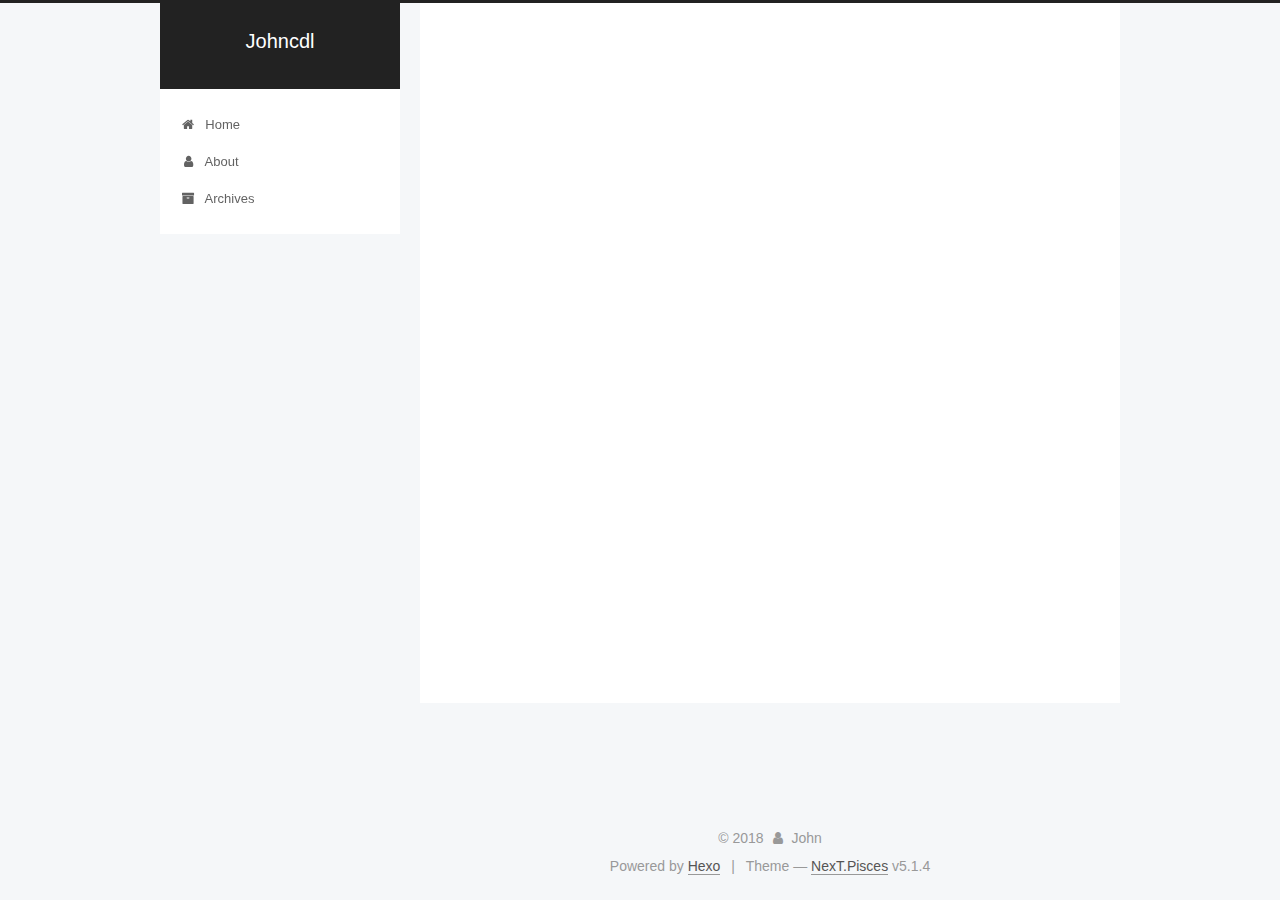
<file: archives/index.html>
<!DOCTYPE html>



  


<html class="theme-next pisces use-motion" lang="en">
<head><meta name="generator" content="Hexo 3.8.0">
  <meta charset="UTF-8">
<meta http-equiv="X-UA-Compatible" content="IE=edge">
<meta name="viewport" content="width=device-width, initial-scale=1, maximum-scale=1">
<meta name="theme-color" content="#222">









<meta http-equiv="Cache-Control" content="no-transform">
<meta http-equiv="Cache-Control" content="no-siteapp">
















  
  
  <link href="/lib/fancybox/source/jquery.fancybox.css?v=2.1.5" rel="stylesheet" type="text/css">







<link href="/lib/font-awesome/css/font-awesome.min.css?v=4.6.2" rel="stylesheet" type="text/css">

<link href="/css/main.css?v=5.1.4" rel="stylesheet" type="text/css">


  <link rel="apple-touch-icon" sizes="180x180" href="/images/apple-touch-icon-next.png?v=5.1.4">


  <link rel="icon" type="image/png" sizes="32x32" href="/images/favicon-32x32-next.png?v=5.1.4">


  <link rel="icon" type="image/png" sizes="16x16" href="/images/favicon-16x16-next.png?v=5.1.4">


  <link rel="mask-icon" href="/images/logo.svg?v=5.1.4" color="#222">





  <meta name="keywords" content="Hexo, NexT">










<meta name="description" content="God bless you">
<meta property="og:type" content="website">
<meta property="og:title" content="Johncdl">
<meta property="og:url" content="http://yoursite.com/archives/index.html">
<meta property="og:site_name" content="Johncdl">
<meta property="og:description" content="God bless you">
<meta property="og:locale" content="en">
<meta name="twitter:card" content="summary">
<meta name="twitter:title" content="Johncdl">
<meta name="twitter:description" content="God bless you">



<script type="text/javascript" id="hexo.configurations">
  var NexT = window.NexT || {};
  var CONFIG = {
    root: '/',
    scheme: 'Pisces',
    version: '5.1.4',
    sidebar: {"position":"left","display":"hide","offset":12,"b2t":false,"scrollpercent":false,"onmobile":false},
    fancybox: true,
    tabs: true,
    motion: {"enable":true,"async":false,"transition":{"post_block":"fadeIn","post_header":"slideDownIn","post_body":"slideDownIn","coll_header":"slideLeftIn","sidebar":"slideUpIn"}},
    duoshuo: {
      userId: '0',
      author: 'Author'
    },
    algolia: {
      applicationID: '',
      apiKey: '',
      indexName: '',
      hits: {"per_page":10},
      labels: {"input_placeholder":"Search for Posts","hits_empty":"We didn't find any results for the search: ${query}","hits_stats":"${hits} results found in ${time} ms"}
    }
  };
</script>



  <link rel="canonical" href="http://yoursite.com/archives/">





  <title>Archive | Johncdl</title>
  








</head>

<body itemscope="" itemtype="http://schema.org/WebPage" lang="en">

  
  
    
  

  <div class="container sidebar-position-left page-archive">
    <div class="headband"></div>

    <header id="header" class="header" itemscope="" itemtype="http://schema.org/WPHeader">
      <div class="header-inner"><div class="site-brand-wrapper">
  <div class="site-meta ">
    

    <div class="custom-logo-site-title">
      <a href="/" class="brand" rel="start">
        <span class="logo-line-before"><i></i></span>
        <span class="site-title">Johncdl</span>
        <span class="logo-line-after"><i></i></span>
      </a>
    </div>
      
        <p class="site-subtitle"></p>
      
  </div>

  <div class="site-nav-toggle">
    <button>
      <span class="btn-bar"></span>
      <span class="btn-bar"></span>
      <span class="btn-bar"></span>
    </button>
  </div>
</div>

<nav class="site-nav">
  

  
    <ul id="menu" class="menu">
      
        
        <li class="menu-item menu-item-home">
          <a href="/" rel="section">
            
              <i class="menu-item-icon fa fa-fw fa-home"></i> <br>
            
            Home
          </a>
        </li>
      
        
        <li class="menu-item menu-item-about">
          <a href="/about/" rel="section">
            
              <i class="menu-item-icon fa fa-fw fa-user"></i> <br>
            
            About
          </a>
        </li>
      
        
        <li class="menu-item menu-item-archives">
          <a href="/archives/" rel="section">
            
              <i class="menu-item-icon fa fa-fw fa-archive"></i> <br>
            
            Archives
          </a>
        </li>
      

      
    </ul>
  

  
</nav>



 </div>
    </header>

    <main id="main" class="main">
      <div class="main-inner">
        <div class="content-wrap">
          <div id="content" class="content">
            

  
  
  
  <div class="post-block archive">
    <div id="posts" class="posts-collapse">
      <span class="archive-move-on"></span>

      <span class="archive-page-counter">
        
        
        
          
        
        Um..! 1 post. Keep on posting.
      </span>

      

        
        
        

        
          
          <div class="collection-title">
            <h1 class="archive-year" id="archive-year-2018">2018</h1>
          </div>
        
        

        

  <article class="post post-type-normal" itemscope="" itemtype="http://schema.org/Article">
    <header class="post-header">

      <h2 class="post-title">
        
            <a class="post-title-link" href="/2018/10/27/README/" itemprop="url">
              
                <span itemprop="name">What is Markdown</span>
              
            </a>
        
      </h2>

      <div class="post-meta">
        <time class="post-time" itemprop="dateCreated" datetime="2018-10-27T00:00:00+08:00" content="2018-10-27">
          10-27
        </time>
      </div>

    </header>
  </article>



      

    </div>
  </div>
  
  
  

  



          </div>
          


          

        </div>
        
          
  
  <div class="sidebar-toggle">
    <div class="sidebar-toggle-line-wrap">
      <span class="sidebar-toggle-line sidebar-toggle-line-first"></span>
      <span class="sidebar-toggle-line sidebar-toggle-line-middle"></span>
      <span class="sidebar-toggle-line sidebar-toggle-line-last"></span>
    </div>
  </div>

  <aside id="sidebar" class="sidebar">
    
    <div class="sidebar-inner">

      

      

      <section class="site-overview-wrap sidebar-panel sidebar-panel-active">
        <div class="site-overview">
          <div class="site-author motion-element" itemprop="author" itemscope="" itemtype="http://schema.org/Person">
            
              <img class="site-author-image" itemprop="image" src="/images/avatar.gif" alt="John">
            
              <p class="site-author-name" itemprop="name">John</p>
              <p class="site-description motion-element" itemprop="description">God bless you</p>
          </div>

          <nav class="site-state motion-element">

            
              <div class="site-state-item site-state-posts">
              
                <a href="/archives/">
              
                  <span class="site-state-item-count">1</span>
                  <span class="site-state-item-name">posts</span>
                </a>
              </div>
            

            

            

          </nav>

          

          

          
          

          
          
            <div class="links-of-blogroll motion-element links-of-blogroll-block">
              <div class="links-of-blogroll-title">
                <i class="fa  fa-fw fa-link"></i>
                Links
              </div>
              <ul class="links-of-blogroll-list">
                
                  <li class="links-of-blogroll-item">
                    <a href="http://rr.johncdl.com/" title="Title" target="_blank">Title</a>
                  </li>
                
              </ul>
            </div>
          

          

        </div>
      </section>

      

      

    </div>
  </aside>


        
      </div>
    </main>

    <footer id="footer" class="footer">
      <div class="footer-inner">
        <div class="copyright">&copy; <span itemprop="copyrightYear">2018</span>
  <span class="with-love">
    <i class="fa fa-user"></i>
  </span>
  <span class="author" itemprop="copyrightHolder">John</span>

  
</div>


  <div class="powered-by">Powered by <a class="theme-link" target="_blank" href="https://hexo.io">Hexo</a></div>



  <span class="post-meta-divider">|</span>



  <div class="theme-info">Theme &mdash; <a class="theme-link" target="_blank" href="https://github.com/iissnan/hexo-theme-next">NexT.Pisces</a> v5.1.4</div>




        







        
      </div>
    </footer>

    
      <div class="back-to-top">
        <i class="fa fa-arrow-up"></i>
        
      </div>
    

    

  </div>

  

<script type="text/javascript">
  if (Object.prototype.toString.call(window.Promise) !== '[object Function]') {
    window.Promise = null;
  }
</script>









  












  
  
    <script type="text/javascript" src="/lib/jquery/index.js?v=2.1.3"></script>
  

  
  
    <script type="text/javascript" src="/lib/fastclick/lib/fastclick.min.js?v=1.0.6"></script>
  

  
  
    <script type="text/javascript" src="/lib/jquery_lazyload/jquery.lazyload.js?v=1.9.7"></script>
  

  
  
    <script type="text/javascript" src="/lib/velocity/velocity.min.js?v=1.2.1"></script>
  

  
  
    <script type="text/javascript" src="/lib/velocity/velocity.ui.min.js?v=1.2.1"></script>
  

  
  
    <script type="text/javascript" src="/lib/fancybox/source/jquery.fancybox.pack.js?v=2.1.5"></script>
  


  


  <script type="text/javascript" src="/js/src/utils.js?v=5.1.4"></script>

  <script type="text/javascript" src="/js/src/motion.js?v=5.1.4"></script>



  
  


  <script type="text/javascript" src="/js/src/affix.js?v=5.1.4"></script>

  <script type="text/javascript" src="/js/src/schemes/pisces.js?v=5.1.4"></script>



  

  


  <script type="text/javascript" src="/js/src/bootstrap.js?v=5.1.4"></script>



  


  




	





  





  












  





  

  

  

  
  

  

  

  

</body>
</html>
</file>
<file: css/main.css>
/* normalize.css v3.0.2 | MIT License | git.io/normalize */
html {
  font-family: sans-serif; /* 1 */
  -ms-text-size-adjust: 100%; /* 2 */
  -webkit-text-size-adjust: 100%; /* 2 */
}
body {
  margin: 0;
}
article,
aside,
details,
figcaption,
figure,
footer,
header,
hgroup,
main,
menu,
nav,
section,
summary {
  display: block;
}
audio,
canvas,
progress,
video {
  display: inline-block; /* 1 */
  vertical-align: baseline; /* 2 */
}
audio:not([controls]) {
  display: none;
  height: 0;
}
[hidden],
template {
  display: none;
}
a {
  background-color: transparent;
}
a:active,
a:hover {
  outline: 0;
}
abbr[title] {
  border-bottom: 1px dotted;
}
b,
strong {
  font-weight: bold;
}
dfn {
  font-style: italic;
}
h1 {
  font-size: 2em;
  margin: 0.67em 0;
}
mark {
  background: #ff0;
  color: #000;
}
small {
  font-size: 80%;
}
sub,
sup {
  font-size: 75%;
  line-height: 0;
  position: relative;
  vertical-align: baseline;
}
sup {
  top: -0.5em;
}
sub {
  bottom: -0.25em;
}
img {
  border: 0;
}
svg:not(:root) {
  overflow: hidden;
}
figure {
  margin: 1em 40px;
}
hr {
  -moz-box-sizing: content-box;
  box-sizing: content-box;
  height: 0;
}
pre {
  overflow: auto;
}
code,
kbd,
pre,
samp {
  font-family: monospace, monospace;
  font-size: 1em;
}
button,
input,
optgroup,
select,
textarea {
  color: inherit; /* 1 */
  font: inherit; /* 2 */
  margin: 0; /* 3 */
}
button {
  overflow: visible;
}
button,
select {
  text-transform: none;
}
button,
html input[type="button"],
input[type="reset"],
input[type="submit"] {
  -webkit-appearance: button; /* 2 */
  cursor: pointer; /* 3 */
}
button[disabled],
html input[disabled] {
  cursor: default;
}
button::-moz-focus-inner,
input::-moz-focus-inner {
  border: 0;
  padding: 0;
}
input {
  line-height: normal;
}
input[type="checkbox"],
input[type="radio"] {
  box-sizing: border-box; /* 1 */
  padding: 0; /* 2 */
}
input[type="number"]::-webkit-inner-spin-button,
input[type="number"]::-webkit-outer-spin-button {
  height: auto;
}
input[type="search"] {
  -webkit-appearance: textfield; /* 1 */
  -moz-box-sizing: content-box;
  -webkit-box-sizing: content-box; /* 2 */
  box-sizing: content-box;
}
input[type="search"]::-webkit-search-cancel-button,
input[type="search"]::-webkit-search-decoration {
  -webkit-appearance: none;
}
fieldset {
  border: 1px solid #c0c0c0;
  margin: 0 2px;
  padding: 0.35em 0.625em 0.75em;
}
legend {
  border: 0; /* 1 */
  padding: 0; /* 2 */
}
textarea {
  overflow: auto;
}
optgroup {
  font-weight: bold;
}
table {
  border-collapse: collapse;
  border-spacing: 0;
}
td,
th {
  padding: 0;
}
::selection {
  background: #262a30;
  color: #fff;
}
body {
  position: relative;
  font-family: 'Lato', "PingFang SC", "Microsoft YaHei", sans-serif;
  font-size: 14px;
  line-height: 2;
  color: #555;
  background: #f5f7f9;
}
@media (max-width: 767px) {
  body {
    padding-right: 0 !important;
  }
}
@media (min-width: 768px) and (max-width: 991px) {
  body {
    padding-right: 0 !important;
  }
}
@media (min-width: 1600px) {
  body {
    font-size: 16px;
  }
}
h1,
h2,
h3,
h4,
h5,
h6 {
  margin: 0;
  padding: 0;
  font-weight: bold;
  line-height: 1.5;
  font-family: 'Lato', "PingFang SC", "Microsoft YaHei", sans-serif;
}
h2,
h3,
h4,
h5,
h6 {
  margin: 20px 0 15px;
}
h1 {
  font-size: 22px;
}
@media (max-width: 767px) {
  h1 {
    font-size: 18px;
  }
}
h2 {
  font-size: 20px;
}
@media (max-width: 767px) {
  h2 {
    font-size: 16px;
  }
}
h3 {
  font-size: 18px;
}
@media (max-width: 767px) {
  h3 {
    font-size: 14px;
  }
}
h4 {
  font-size: 16px;
}
@media (max-width: 767px) {
  h4 {
    font-size: 12px;
  }
}
h5 {
  font-size: 14px;
}
@media (max-width: 767px) {
  h5 {
    font-size: 10px;
  }
}
h6 {
  font-size: 12px;
}
@media (max-width: 767px) {
  h6 {
    font-size: 8px;
  }
}
p {
  margin: 0 0 20px 0;
}
a {
  color: #555;
  text-decoration: none;
  outline: none;
  border-bottom: 1px solid #999;
  word-wrap: break-word;
}
a:hover {
  color: #222;
  border-bottom-color: #222;
}
blockquote {
  margin: 0;
  padding: 0;
}
img {
  display: block;
  margin: auto;
  max-width: 100%;
  height: auto;
}
hr {
  margin: 40px 0;
  height: 3px;
  border: none;
  background-color: #ddd;
  background-image: repeating-linear-gradient(-45deg, #fff, #fff 4px, transparent 4px, transparent 8px);
}
blockquote {
  padding: 0 15px;
  color: #666;
  border-left: 4px solid #ddd;
}
blockquote cite::before {
  content: "-";
  padding: 0 5px;
}
dt {
  font-weight: 700;
}
dd {
  margin: 0;
  padding: 0;
}
kbd {
  border: 1px solid #ccc;
  border-radius: 0.2em;
  box-shadow: 0.1em 0.1em 0.2em rgba(0,0,0,0.1);
  background-color: #f9f9f9;
  font-family: inherit;
  background-image: -webkit-linear-gradient(top, #eee, #fff, #eee);
  padding: 0.1em 0.3em;
  white-space: nowrap;
}
.text-left {
  text-align: left;
}
.text-center {
  text-align: center;
}
.text-right {
  text-align: right;
}
.text-justify {
  text-align: justify;
}
.text-nowrap {
  white-space: nowrap;
}
.text-lowercase {
  text-transform: lowercase;
}
.text-uppercase {
  text-transform: uppercase;
}
.text-capitalize {
  text-transform: capitalize;
}
.center-block {
  display: block;
  margin-left: auto;
  margin-right: auto;
}
.clearfix:before,
.clearfix:after {
  content: " ";
  display: table;
}
.clearfix:after {
  clear: both;
}
.pullquote {
  width: 45%;
}
.pullquote.left {
  float: left;
  margin-left: 5px;
  margin-right: 10px;
}
.pullquote.right {
  float: right;
  margin-left: 10px;
  margin-right: 5px;
}
.affix.affix.affix {
  position: fixed;
}
.translation {
  margin-top: -20px;
  font-size: 14px;
  color: #999;
}
.scrollbar-measure {
  width: 100px;
  height: 100px;
  overflow: scroll;
  position: absolute;
  top: -9999px;
}
.use-motion .motion-element {
  opacity: 0;
}
table {
  margin: 20px 0;
  width: 100%;
  border-collapse: collapse;
  border-spacing: 0;
  border: 1px solid #ddd;
  font-size: 14px;
  table-layout: fixed;
  word-wrap: break-all;
}
table>tbody>tr:nth-of-type(odd) {
  background-color: #f9f9f9;
}
table>tbody>tr:hover {
  background-color: #f5f5f5;
}
caption,
th,
td {
  padding: 8px;
  text-align: left;
  vertical-align: middle;
  font-weight: normal;
}
th,
td {
  border-bottom: 3px solid #ddd;
  border-right: 1px solid #eee;
}
th {
  padding-bottom: 10px;
  font-weight: 700;
}
td {
  border-bottom-width: 1px;
}
html,
body {
  height: 100%;
}
.container {
  position: relative;
  min-height: 100%;
}
.header-inner {
  margin: 0 auto;
  padding: 100px 0 70px;
  width: 700px;
}
@media (min-width: 1600px) {
  .container .header-inner {
    width: 900px;
  }
}
.main {
  padding-bottom: 150px;
}
.main-inner {
  margin: 0 auto;
  width: 700px;
}
@media (min-width: 1600px) {
  .container .main-inner {
    width: 900px;
  }
}
.footer {
  position: absolute;
  left: 0;
  bottom: 0;
  width: 100%;
  min-height: 50px;
}
.footer-inner {
  box-sizing: border-box;
  margin: 20px auto;
  width: 700px;
}
@media (min-width: 1600px) {
  .container .footer-inner {
    width: 900px;
  }
}
pre,
.highlight {
  overflow: auto;
  margin: 20px 0;
  padding: 0;
  font-size: 13px;
  color: #4d4d4c;
  background: #f7f7f7;
  line-height: 1.6;
}
pre,
code {
  font-family: consolas, Menlo, "PingFang SC", "Microsoft YaHei", monospace;
}
code {
  padding: 2px 4px;
  word-wrap: break-word;
  color: #555;
  background: #eee;
  border-radius: 3px;
  font-size: 13px;
}
pre {
  padding: 10px;
}
pre code {
  padding: 0;
  color: #4d4d4c;
  background: none;
  text-shadow: none;
}
.highlight {
  border-radius: 1px;
}
.highlight pre {
  border: none;
  margin: 0;
  padding: 10px 0;
}
.highlight table {
  margin: 0;
  width: auto;
  border: none;
}
.highlight td {
  border: none;
  padding: 0;
}
.highlight figcaption {
  font-size: 1em;
  color: #4d4d4c;
  line-height: 1em;
  margin-bottom: 1em;
}
.highlight figcaption:before,
.highlight figcaption:after {
  content: " ";
  display: table;
}
.highlight figcaption:after {
  clear: both;
}
.highlight figcaption a {
  float: right;
  color: #4d4d4c;
}
.highlight figcaption a:hover {
  border-bottom-color: #4d4d4c;
}
.highlight .gutter pre {
  padding-left: 10px;
  padding-right: 10px;
  color: #869194;
  text-align: right;
  background-color: #eff2f3;
}
.highlight .code pre {
  width: 100%;
  padding-left: 10px;
  padding-right: 10px;
  background-color: #f7f7f7;
}
.highlight .line {
  height: 20px;
}
.gutter {
  -webkit-user-select: none;
  -moz-user-select: none;
  -ms-user-select: none;
  user-select: none;
}
.gist table {
  width: auto;
}
.gist table td {
  border: none;
}
pre .deletion {
  background: #fdd;
}
pre .addition {
  background: #dfd;
}
pre .meta {
  color: #8959a8;
}
pre .comment {
  color: #8e908c;
}
pre .variable,
pre .attribute,
pre .tag,
pre .regexp,
pre .ruby .constant,
pre .xml .tag .title,
pre .xml .pi,
pre .xml .doctype,
pre .html .doctype,
pre .css .id,
pre .css .class,
pre .css .pseudo {
  color: #c82829;
}
pre .number,
pre .preprocessor,
pre .built_in,
pre .literal,
pre .params,
pre .constant,
pre .command {
  color: #f5871f;
}
pre .ruby .class .title,
pre .css .rules .attribute,
pre .string,
pre .value,
pre .inheritance,
pre .header,
pre .ruby .symbol,
pre .xml .cdata,
pre .special,
pre .number,
pre .formula {
  color: #718c00;
}
pre .title,
pre .css .hexcolor {
  color: #3e999f;
}
pre .function,
pre .python .decorator,
pre .python .title,
pre .ruby .function .title,
pre .ruby .title .keyword,
pre .perl .sub,
pre .javascript .title,
pre .coffeescript .title {
  color: #4271ae;
}
pre .keyword,
pre .javascript .function {
  color: #8959a8;
}
.full-image.full-image.full-image.full-image {
  border: none;
  max-width: 100%;
  width: auto;
  margin: 20px auto 25px;
}
@media (min-width: 992px) {
  .full-image.full-image.full-image.full-image {
    max-width: none;
    width: 118%;
    margin: 0 -9%;
  }
}
.blockquote-center,
.page-home .post-type-quote blockquote,
.page-post-detail .post-type-quote blockquote {
  position: relative;
  margin: 40px 0;
  padding: 0;
  border-left: none;
  text-align: center;
}
.blockquote-center::before,
.page-home .post-type-quote blockquote::before,
.page-post-detail .post-type-quote blockquote::before,
.blockquote-center::after,
.page-home .post-type-quote blockquote::after,
.page-post-detail .post-type-quote blockquote::after {
  position: absolute;
  content: ' ';
  display: block;
  width: 100%;
  height: 24px;
  opacity: 0.2;
  background-repeat: no-repeat;
  background-position: 0 -6px;
  background-size: 22px 22px;
}
.blockquote-center::before,
.page-home .post-type-quote blockquote::before,
.page-post-detail .post-type-quote blockquote::before {
  top: -20px;
  background-image: url("../images/quote-l.svg");
  border-top: 1px solid #ccc;
}
.blockquote-center::after,
.page-home .post-type-quote blockquote::after,
.page-post-detail .post-type-quote blockquote::after {
  bottom: -20px;
  background-image: url("../images/quote-r.svg");
  border-bottom: 1px solid #ccc;
  background-position: 100% 8px;
}
.blockquote-center p,
.page-home .post-type-quote blockquote p,
.page-post-detail .post-type-quote blockquote p,
.blockquote-center div,
.page-home .post-type-quote blockquote div,
.page-post-detail .post-type-quote blockquote div {
  text-align: center;
}
.post .post-body .group-picture img {
  box-sizing: border-box;
  padding: 0 3px;
  border: none;
}
.post .group-picture-row {
  overflow: hidden;
  margin-top: 6px;
}
.post .group-picture-row:first-child {
  margin-top: 0;
}
.post .group-picture-column {
  float: left;
}
.page-post-detail .post-body .group-picture-column {
  float: none;
  margin-top: 10px;
  width: auto !important;
}
.page-post-detail .post-body .group-picture-column img {
  margin: 0 auto;
}
.page-archive .group-picture-container {
  overflow: hidden;
}
.page-archive .group-picture-row {
  float: left;
}
.page-archive .group-picture-row:first-child {
  margin-top: 6px;
}
.page-archive .group-picture-column {
  max-width: 150px;
  max-height: 150px;
}
.post-body .note {
  position: relative;
  padding: 15px;
  margin-bottom: 20px;
  border: 1px solid #eee;
  border-left-width: 5px;
  border-radius: 3px;
}
.post-body .note h2,
.post-body .note h3,
.post-body .note h4,
.post-body .note h5,
.post-body .note h6 {
  margin-top: 0;
  margin-bottom: 0;
  border-bottom: initial;
  padding-top: 0 !important;
}
.post-body .note p:first-child,
.post-body .note ul:first-child,
.post-body .note ol:first-child,
.post-body .note table:first-child,
.post-body .note pre:first-child,
.post-body .note blockquote:first-child {
  margin-top: 0;
}
.post-body .note p:last-child,
.post-body .note ul:last-child,
.post-body .note ol:last-child,
.post-body .note table:last-child,
.post-body .note pre:last-child,
.post-body .note blockquote:last-child {
  margin-bottom: 0;
}
.post-body .note.default {
  border-left-color: #777;
}
.post-body .note.default h2,
.post-body .note.default h3,
.post-body .note.default h4,
.post-body .note.default h5,
.post-body .note.default h6 {
  color: #777;
}
.post-body .note.primary {
  border-left-color: #6f42c1;
}
.post-body .note.primary h2,
.post-body .note.primary h3,
.post-body .note.primary h4,
.post-body .note.primary h5,
.post-body .note.primary h6 {
  color: #6f42c1;
}
.post-body .note.info {
  border-left-color: #428bca;
}
.post-body .note.info h2,
.post-body .note.info h3,
.post-body .note.info h4,
.post-body .note.info h5,
.post-body .note.info h6 {
  color: #428bca;
}
.post-body .note.success {
  border-left-color: #5cb85c;
}
.post-body .note.success h2,
.post-body .note.success h3,
.post-body .note.success h4,
.post-body .note.success h5,
.post-body .note.success h6 {
  color: #5cb85c;
}
.post-body .note.warning {
  border-left-color: #f0ad4e;
}
.post-body .note.warning h2,
.post-body .note.warning h3,
.post-body .note.warning h4,
.post-body .note.warning h5,
.post-body .note.warning h6 {
  color: #f0ad4e;
}
.post-body .note.danger {
  border-left-color: #d9534f;
}
.post-body .note.danger h2,
.post-body .note.danger h3,
.post-body .note.danger h4,
.post-body .note.danger h5,
.post-body .note.danger h6 {
  color: #d9534f;
}
.post-body .label {
  display: inline;
  padding: 0 2px;
  white-space: nowrap;
}
.post-body .label.default {
  background-color: #f0f0f0;
}
.post-body .label.primary {
  background-color: #efe6f7;
}
.post-body .label.info {
  background-color: #e5f2f8;
}
.post-body .label.success {
  background-color: #e7f4e9;
}
.post-body .label.warning {
  background-color: #fcf6e1;
}
.post-body .label.danger {
  background-color: #fae8eb;
}
.post-body .tabs {
  position: relative;
  display: block;
  margin-bottom: 20px;
  padding-top: 10px;
}
.post-body .tabs ul.nav-tabs {
  margin: 0;
  padding: 0;
  display: flex;
  margin-bottom: -1px;
}
@media (max-width: 413px) {
  .post-body .tabs ul.nav-tabs {
    display: block;
    margin-bottom: 5px;
  }
}
.post-body .tabs ul.nav-tabs li.tab {
  list-style-type: none !important;
  margin: 0 0.25em 0 0;
  border-top: 3px solid transparent;
  border-left: 1px solid transparent;
  border-right: 1px solid transparent;
}
@media (max-width: 413px) {
  .post-body .tabs ul.nav-tabs li.tab {
    margin: initial;
    border-top: 1px solid transparent;
    border-left: 3px solid transparent;
    border-right: 1px solid transparent;
    border-bottom: 1px solid transparent;
  }
}
.post-body .tabs ul.nav-tabs li.tab a {
  outline: 0;
  border-bottom: initial;
  display: block;
  line-height: 1.8em;
  padding: 0.25em 0.75em;
  transition-duration: 0.2s;
  transition-timing-function: ease-out;
  transition-delay: 0s;
}
.post-body .tabs ul.nav-tabs li.tab a i {
  width: 1.285714285714286em;
}
.post-body .tabs ul.nav-tabs li.tab.active {
  border-top: 3px solid #fc6423;
  border-left: 1px solid #ddd;
  border-right: 1px solid #ddd;
  background-color: #fff;
}
@media (max-width: 413px) {
  .post-body .tabs ul.nav-tabs li.tab.active {
    border-top: 1px solid #ddd;
    border-left: 3px solid #fc6423;
    border-right: 1px solid #ddd;
    border-bottom: 1px solid #ddd;
  }
}
.post-body .tabs ul.nav-tabs li.tab.active a {
  cursor: default;
  color: #555;
}
.post-body .tabs .tab-content {
  background-color: #fff;
}
.post-body .tabs .tab-content .tab-pane {
  border: 1px solid #ddd;
  padding: 20px 20px 0 20px;
}
.post-body .tabs .tab-content .tab-pane:not(.active) {
  display: none !important;
}
.post-body .tabs .tab-content .tab-pane.active {
  display: block !important;
}
.btn {
  display: inline-block;
  padding: 0 20px;
  font-size: 14px;
  color: #555;
  background: #fff;
  border: 2px solid #555;
  text-decoration: none;
  border-radius: 2px;
  transition-property: background-color;
  transition-duration: 0.2s;
  transition-timing-function: ease-in-out;
  transition-delay: 0s;
  line-height: 2;
}
.btn:hover {
  border-color: #222;
  color: #fff;
  background: #222;
}
.btn +.btn {
  margin: 0 0 8px 8px;
}
.btn .fa-fw {
  width: 1.285714285714286em;
  text-align: left;
}
.btn-bar {
  display: block;
  width: 22px;
  height: 2px;
  background: #555;
  border-radius: 1px;
}
.btn-bar+.btn-bar {
  margin-top: 4px;
}
.pagination {
  margin: 120px 0 40px;
  text-align: center;
  border-top: 1px solid #eee;
}
.page-number-basic,
.pagination .prev,
.pagination .next,
.pagination .page-number,
.pagination .space {
  display: inline-block;
  position: relative;
  top: -1px;
  margin: 0 10px;
  padding: 0 11px;
}
@media (max-width: 767px) {
  .page-number-basic,
  .pagination .prev,
  .pagination .next,
  .pagination .page-number,
  .pagination .space {
    margin: 0 5px;
  }
}
.pagination .prev,
.pagination .next,
.pagination .page-number {
  border-bottom: 0;
  border-top: 1px solid #eee;
  transition-property: border-color;
  transition-duration: 0.2s;
  transition-timing-function: ease-in-out;
  transition-delay: 0s;
}
.pagination .prev:hover,
.pagination .next:hover,
.pagination .page-number:hover {
  border-top-color: #222;
}
.pagination .space {
  padding: 0;
  margin: 0;
}
.pagination .prev {
  margin-left: 0;
}
.pagination .next {
  margin-right: 0;
}
.pagination .page-number.current {
  color: #fff;
  background: #ccc;
  border-top-color: #ccc;
}
@media (max-width: 767px) {
  .pagination {
    border-top: none;
  }
  .pagination .prev,
  .pagination .next,
  .pagination .page-number {
    margin-bottom: 10px;
    border-top: 0;
    border-bottom: 1px solid #eee;
    padding: 0 10px;
  }
  .pagination .prev:hover,
  .pagination .next:hover,
  .pagination .page-number:hover {
    border-bottom-color: #222;
  }
}
.comments {
  margin: 60px 20px 0;
}
.tag-cloud {
  text-align: center;
}
.tag-cloud a {
  display: inline-block;
  margin: 10px;
}
.back-to-top {
  box-sizing: border-box;
  position: fixed;
  bottom: -100px;
  right: 30px;
  z-index: 1050;
  padding: 0 6px;
  width: 24px;
  background: #222;
  font-size: 12px;
  opacity: 0.6;
  color: #fff;
  cursor: pointer;
  text-align: center;
  -webkit-transform: translateZ(0);
  transition-property: bottom;
  transition-duration: 0.2s;
  transition-timing-function: ease-in-out;
  transition-delay: 0s;
}
@media (min-width: 768px) and (max-width: 991px) {
  .back-to-top {
    display: none !important;
  }
}
@media (max-width: 767px) {
  .back-to-top {
    display: none !important;
  }
}
.back-to-top.back-to-top-on {
  bottom: 30px;
}
.header {
  background: transparent;
}
.header-inner {
  position: relative;
}
.headband {
  height: 3px;
  background: #222;
}
.site-meta {
  margin: 0;
  text-align: center;
}
@media (max-width: 767px) {
  .site-meta {
    text-align: center;
  }
}
.brand {
  position: relative;
  display: inline-block;
  padding: 0 40px;
  color: #fff;
  background: #222;
  border-bottom: none;
}
.brand:hover {
  color: #fff;
}
.logo {
  display: inline-block;
  margin-right: 5px;
  line-height: 36px;
  vertical-align: top;
}
.site-title {
  display: inline-block;
  vertical-align: top;
  line-height: 36px;
  font-size: 20px;
  font-weight: normal;
  font-family: 'Lato', "PingFang SC", "Microsoft YaHei", sans-serif;
}
.site-subtitle {
  margin-top: 10px;
  font-size: 13px;
  color: #ddd;
}
.use-motion .brand {
  opacity: 0;
}
.use-motion .logo,
.use-motion .site-title,
.use-motion .site-subtitle {
  opacity: 0;
  position: relative;
  top: -10px;
}
.site-nav-toggle {
  display: none;
  position: absolute;
  top: 10px;
  left: 10px;
}
@media (max-width: 767px) {
  .site-nav-toggle {
    display: block;
  }
}
.site-nav-toggle button {
  margin-top: 2px;
  padding: 9px 10px;
  background: transparent;
  border: none;
}
@media (max-width: 767px) {
  .site-nav {
    display: none;
    margin: 0 -10px;
    padding: 0 10px;
    clear: both;
    border-top: 1px solid #ddd;
  }
}
@media (min-width: 768px) and (max-width: 991px) {
  .site-nav {
    display: block !important;
  }
}
@media (min-width: 992px) {
  .site-nav {
    display: block !important;
  }
}
.menu {
  margin-top: 20px;
  padding-left: 0;
  text-align: center;
}
.menu .menu-item {
  display: inline-block;
  margin: 0 10px;
  list-style: none;
}
@media screen and (max-width: 767px) {
  .menu .menu-item {
    margin-top: 10px;
  }
}
.menu .menu-item a {
  display: block;
  font-size: 13px;
  line-height: inherit;
  border-bottom: 1px solid transparent;
  transition-property: border-color;
  transition-duration: 0.2s;
  transition-timing-function: ease-in-out;
  transition-delay: 0s;
}
.menu .menu-item a:hover,
.menu-item-active a {
  border-bottom-color: #222;
}
.menu .menu-item .fa {
  margin-right: 5px;
}
.use-motion .menu-item {
  opacity: 0;
}
.post-body {
  font-family: 'Lato', "PingFang SC", "Microsoft YaHei", sans-serif;
}
@media (max-width: 767px) {
  .post-body {
    word-break: break-word;
  }
}
.post-body .fancybox img {
  display: block !important;
  margin: 0 auto;
  cursor: pointer;
  cursor: zoom-in;
  cursor: -webkit-zoom-in;
}
.post-body .image-caption,
.post-body .figure .caption {
  margin: -20px auto 15px;
  text-align: center;
  font-size: 14px;
  color: #999;
  font-weight: bold;
  line-height: 1;
}
.post-sticky-flag {
  display: inline-block;
  font-size: 16px;
  -ms-transform: rotate(30deg);
  -webkit-transform: rotate(30deg);
  -moz-transform: rotate(30deg);
  -ms-transform: rotate(30deg);
  -o-transform: rotate(30deg);
  transform: rotate(30deg);
}
.use-motion .post-block,
.use-motion .pagination,
.use-motion .comments {
  opacity: 0;
}
.use-motion .post-header {
  opacity: 0;
}
.use-motion .post-body {
  opacity: 0;
}
.use-motion .collection-title {
  opacity: 0;
}
.posts-expand {
  padding-top: 40px;
}
@media (max-width: 767px) {
  .posts-expand {
    margin: 0 20px;
  }
  .post-body pre .gutter pre {
    padding-right: 10px;
  }
  .post-body .highlight {
    margin-left: 0px;
    margin-right: 0px;
    padding: 0;
  }
  .post-body .highlight .gutter pre {
    padding-right: 10px;
  }
}
@media (min-width: 992px) {
  .posts-expand .post-body {
    text-align: justify;
  }
}
.posts-expand .post-body h2,
.posts-expand .post-body h3,
.posts-expand .post-body h4,
.posts-expand .post-body h5,
.posts-expand .post-body h6 {
  padding-top: 10px;
}
.posts-expand .post-body h2 .header-anchor,
.posts-expand .post-body h3 .header-anchor,
.posts-expand .post-body h4 .header-anchor,
.posts-expand .post-body h5 .header-anchor,
.posts-expand .post-body h6 .header-anchor {
  float: right;
  margin-left: 10px;
  color: #ccc;
  border-bottom-style: none;
  visibility: hidden;
}
.posts-expand .post-body h2 .header-anchor:hover,
.posts-expand .post-body h3 .header-anchor:hover,
.posts-expand .post-body h4 .header-anchor:hover,
.posts-expand .post-body h5 .header-anchor:hover,
.posts-expand .post-body h6 .header-anchor:hover {
  color: inherit;
}
.posts-expand .post-body h2:hover .header-anchor,
.posts-expand .post-body h3:hover .header-anchor,
.posts-expand .post-body h4:hover .header-anchor,
.posts-expand .post-body h5:hover .header-anchor,
.posts-expand .post-body h6:hover .header-anchor {
  visibility: visible;
}
.posts-expand .post-body ul li {
  list-style: circle;
}
.posts-expand .post-body img {
  box-sizing: border-box;
  margin: auto;
  padding: 3px;
  border: 1px solid #ddd;
}
.posts-expand .post-body .fancybox img {
  margin: 0 auto 25px;
}
@media (max-width: 767px) {
  .posts-collapse {
    margin: 0 20px;
  }
  .posts-collapse .post-title,
  .posts-collapse .post-meta {
    display: block;
    width: auto;
    text-align: left;
  }
}
.posts-collapse {
  position: relative;
  z-index: 1010;
  margin-left: 55px;
}
.posts-collapse::after {
  content: " ";
  position: absolute;
  top: 20px;
  left: 0;
  margin-left: -2px;
  width: 4px;
  height: 100%;
  background: #f5f5f5;
  z-index: -1;
}
@media (max-width: 767px) {
  .posts-collapse {
    margin: 0 20px;
  }
}
.posts-collapse .collection-title {
  position: relative;
  margin: 60px 0;
}
.posts-collapse .collection-title h1,
.posts-collapse .collection-title h2 {
  margin-left: 20px;
}
.posts-collapse .collection-title small {
  color: #bbb;
  margin-left: 5px;
}
.posts-collapse .collection-title::before {
  content: " ";
  position: absolute;
  left: 0;
  top: 50%;
  margin-left: -4px;
  margin-top: -4px;
  width: 8px;
  height: 8px;
  background: #bbb;
  border-radius: 50%;
}
.posts-collapse .post {
  margin: 30px 0;
}
.posts-collapse .post-header {
  position: relative;
  transition-duration: 0.2s;
  transition-timing-function: ease-in-out;
  transition-delay: 0s;
  transition-property: border;
  border-bottom: 1px dashed #ccc;
}
.posts-collapse .post-header::before {
  content: " ";
  position: absolute;
  left: 0;
  top: 12px;
  width: 6px;
  height: 6px;
  margin-left: -4px;
  background: #bbb;
  border-radius: 50%;
  border: 1px solid #fff;
  transition-duration: 0.2s;
  transition-timing-function: ease-in-out;
  transition-delay: 0s;
  transition-property: background;
}
.posts-collapse .post-header:hover {
  border-bottom-color: #666;
}
.posts-collapse .post-header:hover::before {
  background: #222;
}
.posts-collapse .post-meta {
  position: absolute;
  font-size: 12px;
  left: 20px;
  top: 5px;
}
.posts-collapse .post-comments-count {
  display: none;
}
.posts-collapse .post-title {
  margin-left: 60px;
  font-size: 16px;
  font-weight: normal;
  line-height: inherit;
}
.posts-collapse .post-title::after {
  margin-left: 3px;
  opacity: 0.6;
}
.posts-collapse .post-title a {
  color: #666;
  border-bottom: none;
}
.page-home .post-type-quote .post-header,
.page-post-detail .post-type-quote .post-header,
.page-home .post-type-quote .post-tags,
.page-post-detail .post-type-quote .post-tags {
  display: none;
}
.posts-expand .post-title {
  text-align: center;
  word-break: break-word;
  font-weight: 400;
}
.posts-expand .post-title-link {
  display: inline-block;
  position: relative;
  color: #555;
  border-bottom: none;
  line-height: 1.2;
  vertical-align: top;
}
.posts-expand .post-title-link::before {
  content: "";
  position: absolute;
  width: 100%;
  height: 2px;
  bottom: 0;
  left: 0;
  background-color: #000;
  visibility: hidden;
  -webkit-transform: scaleX(0);
  -moz-transform: scaleX(0);
  -ms-transform: scaleX(0);
  -o-transform: scaleX(0);
  transform: scaleX(0);
  transition-duration: 0.2s;
  transition-timing-function: ease-in-out;
  transition-delay: 0s;
}
.posts-expand .post-title-link:hover::before {
  visibility: visible;
  -webkit-transform: scaleX(1);
  -moz-transform: scaleX(1);
  -ms-transform: scaleX(1);
  -o-transform: scaleX(1);
  transform: scaleX(1);
}
.posts-expand .post-title-link .fa {
  font-size: 16px;
}
.posts-expand .post-meta {
  margin: 3px 0 60px 0;
  color: #999;
  font-family: 'Lato', "PingFang SC", "Microsoft YaHei", sans-serif;
  font-size: 12px;
  text-align: center;
}
.posts-expand .post-meta .post-category-list {
  display: inline-block;
  margin: 0;
  padding: 3px;
}
.posts-expand .post-meta .post-category-list-link {
  color: #999;
}
.posts-expand .post-meta .post-description {
  font-size: 14px;
  margin-top: 2px;
}
.post-meta-divider {
  margin: 0 0.5em;
}
.post-meta-item-icon {
  margin-right: 3px;
}
@media (min-width: 768px) and (max-width: 991px) {
  .post-meta-item-icon {
    display: inline-block;
  }
}
@media (max-width: 767px) {
  .post-meta-item-icon {
    display: inline-block;
  }
}
@media (min-width: 768px) and (max-width: 991px) {
  .post-meta-item-text {
    display: none;
  }
}
@media (max-width: 767px) {
  .post-meta-item-text {
    display: none;
  }
}
@media (max-width: 767px) {
  .posts-expand .post-comments-count {
    display: none;
  }
}
.post-button {
  margin-top: 40px;
}
.posts-expand .post-tags {
  margin-top: 40px;
  text-align: center;
}
.posts-expand .post-tags a {
  display: inline-block;
  margin-right: 10px;
  font-size: 13px;
}
.post-nav {
  display: table;
  margin-top: 15px;
  width: 100%;
  border-top: 1px solid #eee;
}
.post-nav-divider {
  display: table-cell;
  width: 10%;
}
.post-nav-item {
  display: table-cell;
  padding: 10px 0 0 0;
  width: 45%;
  vertical-align: top;
}
.post-nav-item a {
  position: relative;
  display: block;
  line-height: 25px;
  font-size: 14px;
  color: #555;
  border-bottom: none;
}
.post-nav-item a:hover {
  color: #222;
  border-bottom: none;
}
.post-nav-item a:active {
  top: 2px;
}
.post-nav-item .fa {
  position: absolute;
  top: 8px;
  left: 0;
  font-size: 12px;
}
.post-nav-next a {
  padding-left: 15px;
}
.post-nav-prev {
  text-align: right;
}
.post-nav-prev a {
  padding-right: 15px;
}
.post-nav-prev .fa {
  right: 0;
  left: auto;
}
.posts-expand .post-eof {
  display: block;
  margin: 80px auto 60px;
  width: 8%;
  height: 1px;
  background: #ccc;
  text-align: center;
}
.post:last-child .post-eof.post-eof.post-eof {
  display: none;
}
.post-gallery {
  display: table;
  table-layout: fixed;
  width: 100%;
  border-collapse: separate;
}
.post-gallery-row {
  display: table-row;
}
.post-gallery .post-gallery-img {
  display: table-cell;
  text-align: center;
  vertical-align: middle;
  border: none;
}
.post-gallery .post-gallery-img img {
  max-width: 100%;
  max-height: 100%;
  border: none;
}
.fancybox-close,
.fancybox-close:hover {
  border: none;
}
.rtl.post-body p,
.rtl.post-body a,
.rtl.post-body h1,
.rtl.post-body h2,
.rtl.post-body h3,
.rtl.post-body h4,
.rtl.post-body h5,
.rtl.post-body h6,
.rtl.post-body li,
.rtl.post-body ul,
.rtl.post-body ol {
  direction: rtl;
  font-family: UKIJ Ekran;
}
.rtl.post-title {
  font-family: UKIJ Ekran;
}
.sidebar {
  position: fixed;
  right: 0;
  top: 0;
  bottom: 0;
  width: 0;
  z-index: 1040;
  box-shadow: inset 0 2px 6px #000;
  background: #222;
  -webkit-transform: translateZ(0);
}
.sidebar a {
  color: #999;
  border-bottom-color: #555;
}
.sidebar a:hover {
  color: #eee;
}
@media (min-width: 768px) and (max-width: 991px) {
  .sidebar {
    display: none !important;
  }
}
@media (max-width: 767px) {
  .sidebar {
    display: none !important;
  }
}
.sidebar-inner {
  position: relative;
  padding: 20px 10px;
  color: #999;
  text-align: center;
}
.site-overview-wrap {
  overflow: hidden;
}
.site-overview {
  overflow-y: auto;
  overflow-x: hidden;
}
.sidebar-toggle {
  position: fixed;
  right: 30px;
  bottom: 45px;
  width: 14px;
  height: 14px;
  padding: 5px;
  background: #222;
  line-height: 0;
  z-index: 1050;
  cursor: pointer;
  -webkit-transform: translateZ(0);
}
@media (min-width: 768px) and (max-width: 991px) {
  .sidebar-toggle {
    display: none !important;
  }
}
@media (max-width: 767px) {
  .sidebar-toggle {
    display: none !important;
  }
}
.sidebar-toggle-line {
  position: relative;
  display: inline-block;
  vertical-align: top;
  height: 2px;
  width: 100%;
  background: #fff;
  margin-top: 3px;
}
.sidebar-toggle-line:first-child {
  margin-top: 0;
}
.site-author-image {
  display: block;
  margin: 0 auto;
  padding: 2px;
  max-width: 120px;
  height: auto;
  border: 1px solid #eee;
}
.site-author-name {
  margin: 0;
  text-align: center;
  color: #222;
  font-weight: 600;
}
.site-description {
  margin-top: 0;
  text-align: center;
  font-size: 13px;
  color: #999;
}
.site-state {
  overflow: hidden;
  line-height: 1.4;
  white-space: nowrap;
  text-align: center;
}
.site-state-item {
  display: inline-block;
  padding: 0 15px;
  border-left: 1px solid #eee;
}
.site-state-item:first-child {
  border-left: none;
}
.site-state-item a {
  border-bottom: none;
}
.site-state-item-count {
  display: block;
  text-align: center;
  color: inherit;
  font-weight: 600;
  font-size: 16px;
}
.site-state-item-name {
  font-size: 13px;
  color: #999;
}
.feed-link {
  margin-top: 20px;
}
.feed-link a {
  display: inline-block;
  padding: 0 15px;
  color: #fc6423;
  border: 1px solid #fc6423;
  border-radius: 4px;
}
.feed-link a i {
  color: #fc6423;
  font-size: 14px;
}
.feed-link a:hover {
  color: #fff;
  background: #fc6423;
}
.feed-link a:hover i {
  color: #fff;
}
.links-of-author {
  margin-top: 20px;
}
.links-of-author a {
  display: inline-block;
  vertical-align: middle;
  margin-right: 10px;
  margin-bottom: 10px;
  border-bottom-color: #555;
  font-size: 13px;
}
.links-of-author a:before {
  display: inline-block;
  vertical-align: middle;
  margin-right: 3px;
  content: " ";
  width: 4px;
  height: 4px;
  border-radius: 50%;
  background: #fff012;
}
.links-of-blogroll {
  font-size: 13px;
}
.links-of-blogroll-title {
  margin-top: 20px;
  font-size: 14px;
  font-weight: 600;
}
.links-of-blogroll-list {
  margin: 0;
  padding: 0;
  list-style: none;
}
.links-of-blogroll-item {
  padding: 2px 10px;
}
.links-of-blogroll-item a {
  max-width: 280px;
  box-sizing: border-box;
  display: inline-block;
  overflow: hidden;
  white-space: nowrap;
  text-overflow: ellipsis;
}
.sidebar-nav {
  margin: 0 0 20px;
  padding-left: 0;
}
.sidebar-nav li {
  display: inline-block;
  cursor: pointer;
  border-bottom: 1px solid transparent;
  font-size: 14px;
  color: #555;
}
.sidebar-nav li:hover {
  color: #fc6423;
}
.page-post-detail .sidebar-nav-toc {
  padding: 0 5px;
}
.page-post-detail .sidebar-nav-overview {
  margin-left: 10px;
}
.sidebar-nav .sidebar-nav-active {
  color: #fc6423;
  border-bottom-color: #fc6423;
}
.sidebar-nav .sidebar-nav-active:hover {
  color: #fc6423;
}
.sidebar-panel {
  display: none;
}
.sidebar-panel-active {
  display: block;
}
.post-toc-empty {
  font-size: 14px;
  color: #666;
}
.post-toc-wrap {
  overflow: hidden;
}
.post-toc {
  overflow: auto;
}
.post-toc ol {
  margin: 0;
  padding: 0 2px 5px 10px;
  text-align: left;
  list-style: none;
  font-size: 14px;
}
.post-toc ol > ol {
  padding-left: 0;
}
.post-toc ol a {
  transition-duration: 0.2s;
  transition-timing-function: ease-in-out;
  transition-delay: 0s;
  transition-property: all;
  color: #666;
  border-bottom-color: #ccc;
}
.post-toc ol a:hover {
  color: #000;
  border-bottom-color: #000;
}
.post-toc .nav-item {
  overflow: hidden;
  text-overflow: ellipsis;
  text-align: justify;
  white-space: nowrap;
  line-height: 1.8;
}
.post-toc .nav .nav-child {
  display: none;
}
.post-toc .nav .active > .nav-child {
  display: block;
}
.post-toc .nav .active-current > .nav-child {
  display: block;
}
.post-toc .nav .active-current > .nav-child > .nav-item {
  display: block;
}
.post-toc .nav .active > a {
  color: #fc6423;
  border-bottom-color: #fc6423;
}
.post-toc .nav .active-current > a {
  color: #fc6423;
}
.post-toc .nav .active-current > a:hover {
  color: #fc6423;
}
.footer {
  font-size: 14px;
  color: #999;
}
.footer img {
  border: none;
}
.footer-inner {
  text-align: center;
}
.with-love {
  display: inline-block;
  margin: 0 5px;
}
.powered-by,
.theme-info {
  display: inline-block;
}
.cc-license {
  margin-top: 10px;
  text-align: center;
}
.cc-license .cc-opacity {
  opacity: 0.7;
  border-bottom: none;
}
.cc-license .cc-opacity:hover {
  opacity: 0.9;
}
.cc-license img {
  display: inline-block;
}
.theme-next #ds-thread #ds-reset {
  color: #555;
}
.theme-next #ds-thread #ds-reset .ds-replybox {
  margin-bottom: 30px;
}
.theme-next #ds-thread #ds-reset .ds-replybox .ds-avatar,
.theme-next #ds-reset .ds-avatar img {
  box-shadow: none;
}
.theme-next #ds-thread #ds-reset .ds-textarea-wrapper {
  border-color: #c7d4e1;
  background: none;
  border-top-right-radius: 3px;
  border-top-left-radius: 3px;
}
.theme-next #ds-thread #ds-reset .ds-textarea-wrapper textarea {
  height: 60px;
}
.theme-next #ds-reset .ds-rounded-top {
  border-radius: 0;
}
.theme-next #ds-thread #ds-reset .ds-post-toolbar {
  box-sizing: border-box;
  border: 1px solid #c7d4e1;
  background: #f6f8fa;
}
.theme-next #ds-thread #ds-reset .ds-post-options {
  height: 40px;
  border: none;
  background: none;
}
.theme-next #ds-thread #ds-reset .ds-toolbar-buttons {
  top: 11px;
}
.theme-next #ds-thread #ds-reset .ds-sync {
  top: 5px;
}
.theme-next #ds-thread #ds-reset .ds-post-button {
  top: 4px;
  right: 5px;
  width: 90px;
  height: 30px;
  border: 1px solid #c5ced7;
  border-radius: 3px;
  background-image: linear-gradient(#fbfbfc, #f5f7f9);
  color: #60676d;
}
.theme-next #ds-thread #ds-reset .ds-post-button:hover {
  background-position: 0 -30px;
  color: #60676d;
}
.theme-next #ds-thread #ds-reset .ds-comments-info {
  padding: 10px 0;
}
.theme-next #ds-thread #ds-reset .ds-sort {
  display: none;
}
.theme-next #ds-thread #ds-reset li.ds-tab a.ds-current {
  border: none;
  background: #f6f8fa;
  color: #60676d;
}
.theme-next #ds-thread #ds-reset li.ds-tab a.ds-current:hover {
  background-color: #e9f0f7;
  color: #60676d;
}
.theme-next #ds-thread #ds-reset li.ds-tab a {
  border-radius: 2px;
  padding: 5px;
}
.theme-next #ds-thread #ds-reset .ds-login-buttons p {
  color: #999;
  line-height: 36px;
}
.theme-next #ds-thread #ds-reset .ds-login-buttons .ds-service-list li {
  height: 28px;
}
.theme-next #ds-thread #ds-reset .ds-service-list a {
  background: none;
  padding: 5px;
  border: 1px solid;
  border-radius: 3px;
  text-align: center;
}
.theme-next #ds-thread #ds-reset .ds-service-list a:hover {
  color: #fff;
  background: #666;
}
.theme-next #ds-thread #ds-reset .ds-service-list .ds-weibo {
  color: #fc9b00;
  border-color: #fc9b00;
}
.theme-next #ds-thread #ds-reset .ds-service-list .ds-weibo:hover {
  background: #fc9b00;
}
.theme-next #ds-thread #ds-reset .ds-service-list .ds-qq {
  color: #60a3ec;
  border-color: #60a3ec;
}
.theme-next #ds-thread #ds-reset .ds-service-list .ds-qq:hover {
  background: #60a3ec;
}
.theme-next #ds-thread #ds-reset .ds-service-list .ds-renren {
  color: #2e7ac4;
  border-color: #2e7ac4;
}
.theme-next #ds-thread #ds-reset .ds-service-list .ds-renren:hover {
  background: #2e7ac4;
}
.theme-next #ds-thread #ds-reset .ds-service-list .ds-douban {
  color: #37994c;
  border-color: #37994c;
}
.theme-next #ds-thread #ds-reset .ds-service-list .ds-douban:hover {
  background: #37994c;
}
.theme-next #ds-thread #ds-reset .ds-service-list .ds-kaixin {
  color: #fef20d;
  border-color: #fef20d;
}
.theme-next #ds-thread #ds-reset .ds-service-list .ds-kaixin:hover {
  background: #fef20d;
}
.theme-next #ds-thread #ds-reset .ds-service-list .ds-netease {
  color: #f00;
  border-color: #f00;
}
.theme-next #ds-thread #ds-reset .ds-service-list .ds-netease:hover {
  background: #f00;
}
.theme-next #ds-thread #ds-reset .ds-service-list .ds-sohu {
  color: #ffcb05;
  border-color: #ffcb05;
}
.theme-next #ds-thread #ds-reset .ds-service-list .ds-sohu:hover {
  background: #ffcb05;
}
.theme-next #ds-thread #ds-reset .ds-service-list .ds-baidu {
  color: #2831e0;
  border-color: #2831e0;
}
.theme-next #ds-thread #ds-reset .ds-service-list .ds-baidu:hover {
  background: #2831e0;
}
.theme-next #ds-thread #ds-reset .ds-service-list .ds-google {
  color: #166bec;
  border-color: #166bec;
}
.theme-next #ds-thread #ds-reset .ds-service-list .ds-google:hover {
  background: #166bec;
}
.theme-next #ds-thread #ds-reset .ds-service-list .ds-weixin {
  color: #00ce0d;
  border-color: #00ce0d;
}
.theme-next #ds-thread #ds-reset .ds-service-list .ds-weixin:hover {
  background: #00ce0d;
}
.theme-next #ds-thread #ds-reset .ds-service-list .ds-more-services {
  border: none;
}
.theme-next #ds-thread #ds-reset .ds-service-list .ds-more-services:hover {
  background: none;
}
.theme-next #ds-reset .duoshuo-ua-admin {
  display: inline-block;
  color: #f00;
}
.theme-next #ds-reset .duoshuo-ua-platform,
.theme-next #ds-reset .duoshuo-ua-browser {
  color: #ccc;
}
.theme-next #ds-reset .duoshuo-ua-platform .fa,
.theme-next #ds-reset .duoshuo-ua-browser .fa {
  display: inline-block;
  margin-right: 3px;
}
.theme-next #ds-reset .duoshuo-ua-separator {
  display: inline-block;
  margin-left: 5px;
}
.theme-next .this_ua {
  background-color: #ccc !important;
  border-radius: 4px;
  padding: 0 5px !important;
  margin: 1px 1px !important;
  border: 1px solid #bbb !important;
  color: #fff;
  display: inline-block !important;
}
.theme-next .this_ua.admin {
  background-color: #d9534f !important;
  border-color: #d9534f !important;
}
.theme-next .this_ua.platform.iOS,
.theme-next .this_ua.platform.Mac,
.theme-next .this_ua.platform.Windows {
  background-color: #39b3d7 !important;
  border-color: #46b8da !important;
}
.theme-next .this_ua.platform.Linux {
  background-color: #3a3a3a !important;
  border-color: #1f1f1f !important;
}
.theme-next .this_ua.platform.Android {
  background-color: #00c47d !important;
  border-color: #01b171 !important;
}
.theme-next .this_ua.browser.Mobile,
.theme-next .this_ua.browser.Chrome {
  background-color: #5cb85c !important;
  border-color: #4cae4c !important;
}
.theme-next .this_ua.browser.Firefox {
  background-color: #f0ad4e !important;
  border-color: #eea236 !important;
}
.theme-next .this_ua.browser.Maxthon,
.theme-next .this_ua.browser.IE {
  background-color: #428bca !important;
  border-color: #357ebd !important;
}
.theme-next .this_ua.browser.baidu,
.theme-next .this_ua.browser.UCBrowser,
.theme-next .this_ua.browser.Opera {
  background-color: #d9534f !important;
  border-color: #d43f3a !important;
}
.theme-next .this_ua.browser.Android,
.theme-next .this_ua.browser.QQBrowser {
  background-color: #78ace9 !important;
  border-color: #4cae4c !important;
}
.post-spread {
  margin-top: 20px;
  text-align: center;
}
.jiathis_style {
  display: inline-block;
}
.jiathis_style a {
  border: none;
}
.fa {
  font-family: FontAwesome !important;
}
.post-spread {
  margin-top: 20px;
  text-align: center;
}
.bdshare-slide-button-box a {
  border: none;
}
.bdsharebuttonbox {
  display: inline-block;
}
.bdsharebuttonbox a {
  border: none;
}
.local-search-pop-overlay {
  position: fixed;
  width: 100%;
  height: 100%;
  top: 0;
  left: 0;
  z-index: 2080;
  background-color: rgba(0,0,0,0.3);
}
.local-search-popup {
  display: none;
  position: fixed;
  top: 10%;
  left: 50%;
  margin-left: -350px;
  width: 700px;
  height: 80%;
  padding: 0;
  background: #fff;
  color: #333;
  z-index: 9999;
  border-radius: 5px;
}
@media (max-width: 767px) {
  .local-search-popup {
    padding: 0;
    top: 0;
    left: 0;
    margin: 0;
    width: 100%;
    height: 100%;
    border-radius: 0;
  }
}
.local-search-popup ul.search-result-list {
  padding: 0;
  margin: 0 5px;
}
.local-search-popup p.search-result {
  border-bottom: 1px dashed #ccc;
  padding: 5px 0;
}
.local-search-popup a.search-result-title {
  font-weight: bold;
  font-size: 16px;
}
.local-search-popup .search-keyword {
  border-bottom: 1px dashed #f00;
  font-weight: bold;
  color: #f00;
}
.local-search-popup .local-search-header {
  padding: 5px;
  height: 36px;
  background: #f5f5f5;
  border-top-left-radius: 5px;
  border-top-right-radius: 5px;
}
.local-search-popup #local-search-result {
  overflow: auto;
  position: relative;
  padding: 5px 25px;
  height: calc(100% - 55px);
}
.local-search-popup .local-search-input-wrapper {
  display: inline-block;
  width: calc(100% - 90px);
  height: 36px;
  line-height: 36px;
  padding: 0 5px;
}
.local-search-popup .local-search-input-wrapper input {
  padding: 8px 0;
  height: 20px;
  display: block;
  width: 100%;
  outline: none;
  border: none;
  background: transparent;
  vertical-align: middle;
}
.local-search-popup .search-icon,
.local-search-popup .popup-btn-close {
  display: inline-block;
  font-size: 18px;
  color: #999;
  height: 36px;
  width: 18px;
  padding-left: 10px;
  padding-right: 10px;
}
.local-search-popup .search-icon {
  float: left;
}
.local-search-popup .popup-btn-close {
  border-left: 1px solid #eee;
  float: right;
  cursor: pointer;
}
.local-search-popup #no-result {
  position: absolute;
  left: 50%;
  top: 50%;
  -webkit-transform: translate(-50%, -50%);
  -webkit-transform: translate(-50%, -50%);
  -moz-transform: translate(-50%, -50%);
  -ms-transform: translate(-50%, -50%);
  -o-transform: translate(-50%, -50%);
  transform: translate(-50%, -50%);
  color: #ccc;
}
@media (min-width: 768px) and (max-width: 991px) {
  .busuanzi-count {
    width: auto;
  }
}
@media (max-width: 767px) {
  .busuanzi-count {
    width: auto;
  }
}
.site-uv,
.site-pv,
.page-pv {
  display: inline-block;
}
.site-uv .busuanzi-value,
.site-pv .busuanzi-value,
.page-pv .busuanzi-value {
  margin: 0 5px;
}
.site-uv {
  margin-right: 10px;
}
.site-uv::after {
  content: "|";
  padding-left: 10px;
}
.page-archive .archive-page-counter {
  position: relative;
  top: 3px;
  left: 20px;
}
@media (max-width: 767px) {
  .page-archive .archive-page-counter {
    top: 5px;
  }
}
.page-archive .posts-collapse .archive-move-on {
  position: absolute;
  top: 11px;
  left: 0;
  margin-left: -6px;
  width: 10px;
  height: 10px;
  opacity: 0.5;
  background: #555;
  border: 1px solid #fff;
  border-radius: 50%;
}
.category-all-page .category-all-title {
  text-align: center;
}
.category-all-page .category-all {
  margin-top: 20px;
}
.category-all-page .category-list {
  margin: 0;
  padding: 0;
  list-style: none;
}
.category-all-page .category-list-item {
  margin: 5px 10px;
}
.category-all-page .category-list-count {
  color: #bbb;
}
.category-all-page .category-list-count:before {
  display: inline;
  content: " (";
}
.category-all-page .category-list-count:after {
  display: inline;
  content: ") ";
}
.category-all-page .category-list-child {
  padding-left: 10px;
}
#schedule ul#event-list {
  padding-left: 30px;
}
#schedule ul#event-list hr {
  margin: 20px 0 45px 0 !important;
  background: #222;
}
#schedule ul#event-list hr:after {
  display: inline-block;
  content: 'NOW';
  background: #222;
  color: #fff;
  font-weight: bold;
  text-align: right;
  padding: 0 5px;
}
#schedule ul#event-list li.event {
  margin: 20px 0px;
  background: #f9f9f9;
  padding-left: 10px;
  min-height: 40px;
}
#schedule ul#event-list li.event h2.event-summary {
  margin: 0;
  padding-bottom: 3px;
}
#schedule ul#event-list li.event h2.event-summary:before {
  display: inline-block;
  font-family: FontAwesome;
  font-size: 8px;
  content: '\f111';
  vertical-align: middle;
  margin-right: 25px;
  color: #bbb;
}
#schedule ul#event-list li.event span.event-relative-time {
  display: inline-block;
  font-size: 12px;
  font-weight: 400;
  padding-left: 12px;
  color: #bbb;
}
#schedule ul#event-list li.event span.event-details {
  display: block;
  color: #bbb;
  margin-left: 56px;
  padding-top: 3px;
  padding-bottom: 6px;
  text-indent: -24px;
  line-height: 18px;
}
#schedule ul#event-list li.event span.event-details:before {
  text-indent: 0;
  display: inline-block;
  width: 14px;
  font-family: FontAwesome;
  text-align: center;
  margin-right: 9px;
  color: #bbb;
}
#schedule ul#event-list li.event span.event-details.event-location:before {
  content: '\f041';
}
#schedule ul#event-list li.event span.event-details.event-duration:before {
  content: '\f017';
}
#schedule ul#event-list li.event-past {
  background: #fcfcfc;
}
#schedule ul#event-list li.event-past > * {
  opacity: 0.6;
}
#schedule ul#event-list li.event-past h2.event-summary {
  color: #bbb;
}
#schedule ul#event-list li.event-past h2.event-summary:before {
  color: #dfdfdf;
}
#schedule ul#event-list li.event-now {
  background: #222;
  color: #fff;
  padding: 15px 0 15px 10px;
}
#schedule ul#event-list li.event-now h2.event-summary:before {
  -webkit-transform: scale(1.2);
  -moz-transform: scale(1.2);
  -ms-transform: scale(1.2);
  -o-transform: scale(1.2);
  transform: scale(1.2);
  color: #fff;
  animation: dot-flash 1s alternate infinite ease-in-out;
}
#schedule ul#event-list li.event-now * {
  color: #fff !important;
}
@-moz-keyframes dot-flash {
  from {
    opacity: 1;
    -webkit-transform: scale(1.1);
    -moz-transform: scale(1.1);
    -ms-transform: scale(1.1);
    -o-transform: scale(1.1);
    transform: scale(1.1);
  }
  to {
    opacity: 0;
    -webkit-transform: scale(1);
    -moz-transform: scale(1);
    -ms-transform: scale(1);
    -o-transform: scale(1);
    transform: scale(1);
  }
}
@-webkit-keyframes dot-flash {
  from {
    opacity: 1;
    -webkit-transform: scale(1.1);
    -moz-transform: scale(1.1);
    -ms-transform: scale(1.1);
    -o-transform: scale(1.1);
    transform: scale(1.1);
  }
  to {
    opacity: 0;
    -webkit-transform: scale(1);
    -moz-transform: scale(1);
    -ms-transform: scale(1);
    -o-transform: scale(1);
    transform: scale(1);
  }
}
@-o-keyframes dot-flash {
  from {
    opacity: 1;
    -webkit-transform: scale(1.1);
    -moz-transform: scale(1.1);
    -ms-transform: scale(1.1);
    -o-transform: scale(1.1);
    transform: scale(1.1);
  }
  to {
    opacity: 0;
    -webkit-transform: scale(1);
    -moz-transform: scale(1);
    -ms-transform: scale(1);
    -o-transform: scale(1);
    transform: scale(1);
  }
}
@keyframes dot-flash {
  from {
    opacity: 1;
    -webkit-transform: scale(1.1);
    -moz-transform: scale(1.1);
    -ms-transform: scale(1.1);
    -o-transform: scale(1.1);
    transform: scale(1.1);
  }
  to {
    opacity: 0;
    -webkit-transform: scale(1);
    -moz-transform: scale(1);
    -ms-transform: scale(1);
    -o-transform: scale(1);
    transform: scale(1);
  }
}
.page-post-detail .sidebar-toggle-line {
  background: #fc6423;
}
.page-post-detail .comments {
  overflow: hidden;
}
.header {
  position: relative;
  margin: 0 auto;
  width: 960px;
}
@media (min-width: 768px) and (max-width: 991px) {
  .header {
    width: auto;
  }
}
@media (max-width: 767px) {
  .header {
    width: auto;
  }
}
.header-inner {
  position: absolute;
  top: 0;
  overflow: hidden;
  padding: 0;
  width: 240px;
  background: #fff;
  box-shadow: initial;
  border-radius: initial;
}
@media (min-width: 1600px) {
  .container .header-inner {
    width: 240px;
  }
}
@media (min-width: 768px) and (max-width: 991px) {
  .header-inner {
    position: relative;
    width: auto;
    border-radius: initial;
  }
}
@media (max-width: 767px) {
  .header-inner {
    position: relative;
    width: auto;
    border-radius: initial;
  }
}
.main:before,
.main:after {
  content: " ";
  display: table;
}
.main:after {
  clear: both;
}
@media (min-width: 768px) and (max-width: 991px) {
  .main {
    padding-bottom: 100px;
  }
}
@media (max-width: 767px) {
  .main {
    padding-bottom: 100px;
  }
}
.container .main-inner {
  width: 960px;
}
@media (min-width: 768px) and (max-width: 991px) {
  .container .main-inner {
    width: auto;
  }
}
@media (max-width: 767px) {
  .container .main-inner {
    width: auto;
  }
}
.content-wrap {
  float: right;
  box-sizing: border-box;
  padding: 40px;
  width: 700px;
  background: #fff;
  min-height: 700px;
  box-shadow: initial;
  border-radius: initial;
}
@media (min-width: 768px) and (max-width: 991px) {
  .content-wrap {
    width: 100%;
    padding: 20px;
    border-radius: initial;
  }
}
@media (max-width: 767px) {
  .content-wrap {
    width: 100%;
    padding: 20px;
    min-height: auto;
    border-radius: initial;
  }
}
.sidebar {
  position: static;
  float: left;
  margin-top: 300px;
  width: 240px;
  background: #f5f7f9;
  box-shadow: none;
}
@media (min-width: 768px) and (max-width: 991px) {
  .sidebar {
    display: none;
  }
}
@media (max-width: 767px) {
  .sidebar {
    display: none;
  }
}
.sidebar-toggle {
  display: none;
}
.footer-inner {
  width: 960px;
  padding-left: 260px;
}
@media (min-width: 768px) and (max-width: 991px) {
  .footer-inner {
    width: auto;
    padding-left: 0 !important;
    padding-right: 0 !important;
  }
}
@media (max-width: 767px) {
  .footer-inner {
    width: auto;
    padding-left: 0 !important;
    padding-right: 0 !important;
  }
}
.sidebar-position-right .header-inner {
  right: 0;
}
.sidebar-position-right .content-wrap {
  float: left;
}
.sidebar-position-right .sidebar {
  float: right;
}
.sidebar-position-right .footer-inner {
  padding-left: 0;
  padding-right: 260px;
}
.site-brand-wrapper {
  position: relative;
}
.site-meta {
  padding: 20px 0;
  color: #fff;
  background: #222;
}
@media (min-width: 768px) and (max-width: 991px) {
  .site-meta {
    box-shadow: 0 0 16px rgba(0,0,0,0.5);
  }
}
@media (max-width: 767px) {
  .site-meta {
    box-shadow: 0 0 16px rgba(0,0,0,0.5);
  }
}
.brand {
  padding: 0;
  background: none;
}
.brand:hover {
  color: #fff;
}
.site-subtitle {
  margin: 10px 10px 0;
  font-weight: initial;
}
.site-search form {
  display: none;
}
.site-nav {
  border-top: none;
}
@media (min-width: 768px) and (max-width: 991px) {
  .site-nav {
    display: none !important;
  }
}
@media (min-width: 768px) and (max-width: 991px) {
  .site-nav-on {
    display: block !important;
  }
}
.menu .menu-item {
  display: block;
  margin: 0;
}
.menu .menu-item a {
  position: relative;
  box-sizing: border-box;
  padding: 5px 20px;
  text-align: left;
  line-height: inherit;
  transition-property: background-color;
  transition-duration: 0.2s;
  transition-timing-function: ease-in-out;
  transition-delay: 0s;
}
.menu .menu-item a:hover,
.menu-item-active a {
  background: #f9f9f9;
  border-bottom-color: #fff;
}
.menu .menu-item br {
  display: none;
}
.menu-item-active a:after {
  content: " ";
  position: absolute;
  top: 50%;
  margin-top: -3px;
  right: 15px;
  width: 6px;
  height: 6px;
  border-radius: 50%;
  background-color: #bbb;
}
.btn-bar {
  background-color: #fff;
}
.site-nav-toggle {
  left: 20px;
  top: 50%;
  -webkit-transform: translateY(-50%);
  -webkit-transform: translateY(-50%);
  -moz-transform: translateY(-50%);
  -ms-transform: translateY(-50%);
  -o-transform: translateY(-50%);
  transform: translateY(-50%);
}
@media (min-width: 768px) and (max-width: 991px) {
  .site-nav-toggle {
    display: block;
  }
}
.use-motion .sidebar .motion-element {
  opacity: 1;
}
.sidebar {
  margin-left: -100%;
  right: auto;
  bottom: auto;
  -webkit-transform: none;
}
.sidebar-inner {
  box-sizing: border-box;
  width: 240px;
  color: #555;
  background: #fff;
  box-shadow: initial;
  border-radius: initial;
  opacity: 0;
}
.sidebar-inner.affix {
  position: fixed;
  top: 12px;
}
.sidebar-inner.affix-bottom {
  position: absolute;
}
.site-overview {
  text-align: left;
}
.site-author:before,
.site-author:after {
  content: " ";
  display: table;
}
.site-author:after {
  clear: both;
}
.sidebar a {
  color: #555;
}
.sidebar a:hover {
  color: #222;
}
.site-state-item {
  padding: 0 10px;
}
.links-of-author-item a:before {
  display: none;
}
.links-of-author-item a {
  border-bottom: none;
  text-decoration: underline;
}
.feed-link {
  border-top: 1px dotted #ccc;
  border-bottom: 1px dotted #ccc;
  text-align: center;
}
.feed-link a {
  display: block;
  color: #fc6423;
  border: none;
}
.feed-link a:hover {
  background: none;
  color: #e34603;
}
.feed-link a:hover i {
  color: #e34603;
}
.links-of-author {
  display: flex;
  flex-wrap: wrap;
  justify-content: center;
}
.links-of-author-item {
  margin: 5px 0 0;
  width: 50%;
}
.links-of-author-item a {
  max-width: 216px;
  box-sizing: border-box;
  display: inline-block;
  margin-right: 0;
  margin-bottom: 0;
  padding: 0 5px;
  overflow: hidden;
  white-space: nowrap;
  text-overflow: ellipsis;
}
.links-of-author-item a {
  display: block;
  text-decoration: none;
}
.links-of-author-item a:hover {
  border-radius: 4px;
  background: #eee;
}
.links-of-author-item .fa {
  margin-right: 2px;
  font-size: 16px;
}
.links-of-author-item .fa-globe {
  font-size: 15px;
}
.links-of-blogroll {
  text-align: center;
  margin-top: 20px;
  padding: 3px 0 0;
  border-top: 1px dotted #ccc;
}
.links-of-blogroll-title {
  margin-top: 0;
}
.links-of-blogroll-item {
  padding: 0;
}
.links-of-blogroll-inline:before,
.links-of-blogroll-inline:after {
  content: " ";
  display: table;
}
.links-of-blogroll-inline:after {
  clear: both;
}
.links-of-blogroll-inline .links-of-blogroll-item {
  margin: 5px 0 0;
  width: 50%;
  display: inline-block;
  width: unset;
}
.links-of-blogroll-inline .links-of-blogroll-item a {
  max-width: 216px;
  box-sizing: border-box;
  display: inline-block;
  margin-right: 0;
  margin-bottom: 0;
  padding: 0 5px;
  overflow: hidden;
  white-space: nowrap;
  text-overflow: ellipsis;
}
@media (max-width: 767px) {
  .post-body {
    text-align: justify;
  }
}
</file>
